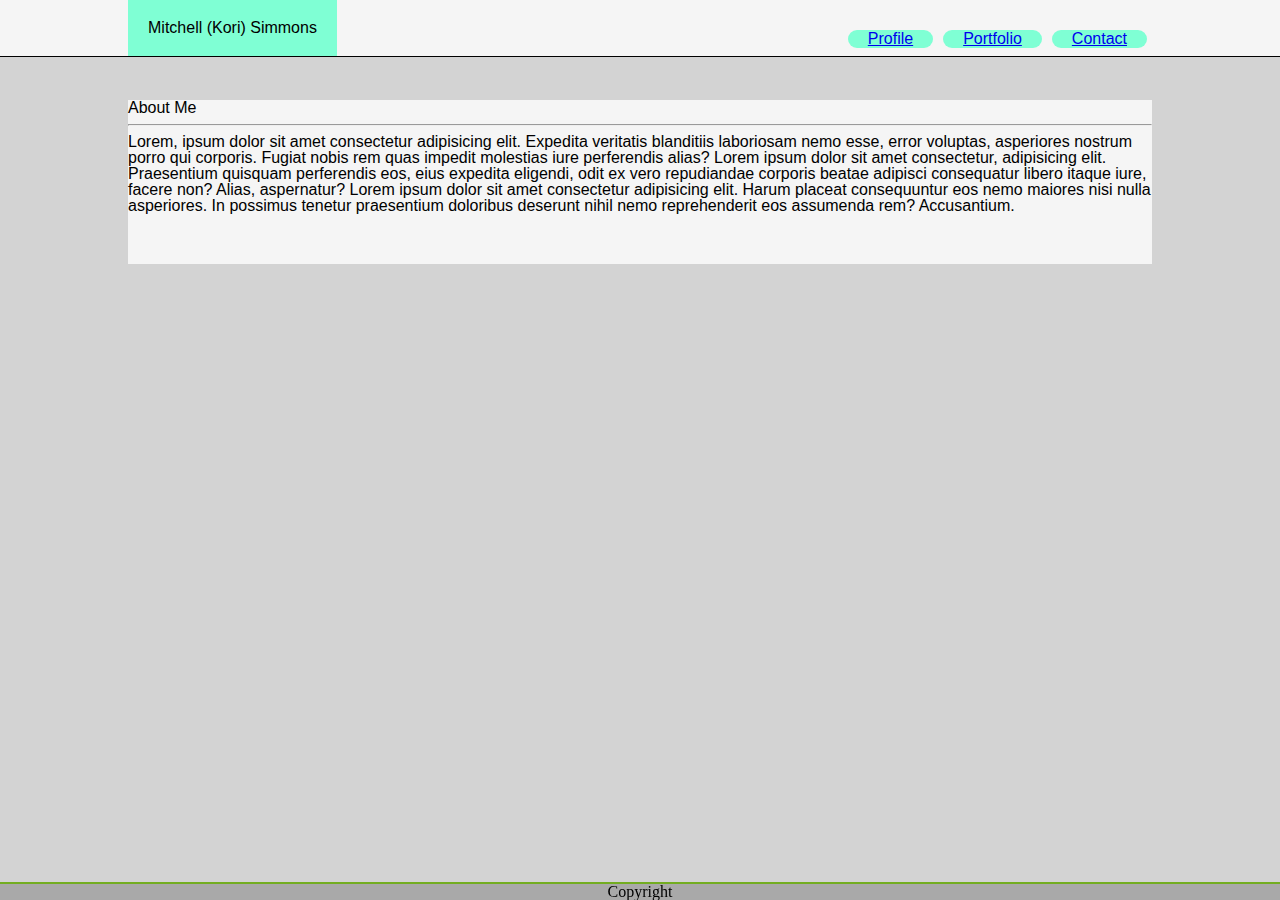
<file: index.html>
<!DOCTYPE html>
<html>
    <!-- clearfix and reset.css should be added first -->
<head>
    <meta charset="utf-8" />
    <meta http-equiv="X-UA-Compatible" content="IE=edge">
    <title>Kori's Portfolio</title>
    <meta name="viewport" content="width=device-width, initial-scale=1">
    <link rel="stylesheet" href="assests/css/reset.css" type="text/css" />
    <link rel="stylesheet" type="text/css" media="screen" href="assests/css/style.css" />
    
</head>
<body>
    <div class="head">
        <h1 class="Name">Mitchell (Kori) Simmons</h1>
        <span class="Btn"><button><a href="index.html">Profile</a></button><button><a href=portfolio.html>Portfolio</a></button><button><a href=contact.html>Contact</button></a></button></span>
    </div>
    <main class="clearfix">
        <h2>About Me</h2>
        <hr>
        <p>Lorem, ipsum dolor sit amet consectetur adipisicing elit. Expedita veritatis blanditiis laboriosam nemo esse, error voluptas, asperiores nostrum porro qui corporis. Fugiat nobis rem quas impedit molestias iure perferendis alias? Lorem ipsum dolor sit amet consectetur, adipisicing elit. Praesentium quisquam perferendis eos, eius expedita eligendi, odit ex vero repudiandae corporis beatae adipisci consequatur libero itaque iure, facere non? Alias, aspernatur? Lorem ipsum dolor sit amet consectetur adipisicing elit. Harum placeat consequuntur eos nemo maiores nisi nulla asperiores. In possimus tenetur praesentium doloribus deserunt nihil nemo reprehenderit eos assumenda rem? Accusantium.</p>    
    </main>
    <div class="foot">
            <p>Copyright</p>
    </div>
</body>
</html>
</file>
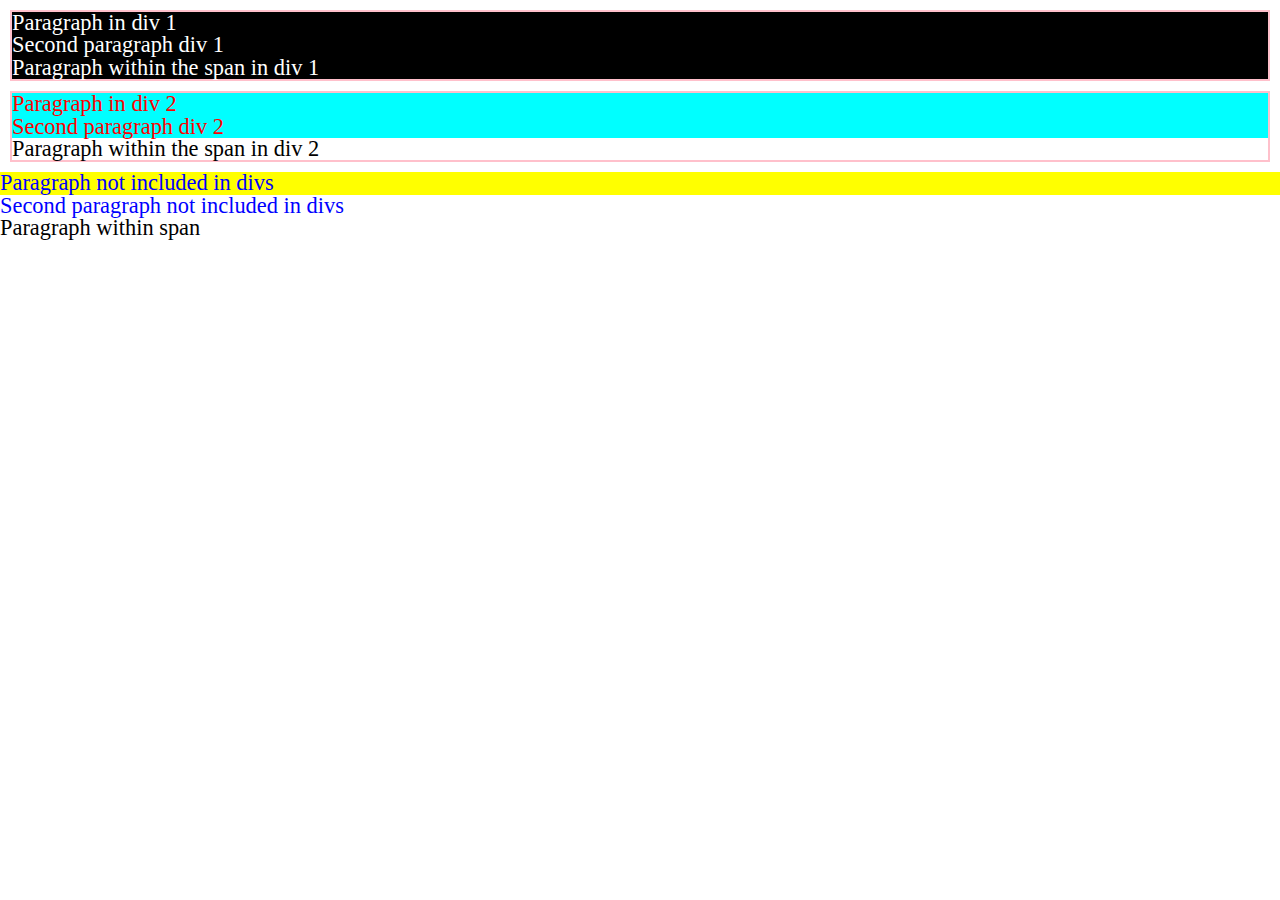
<file: assests/combinators/index.html>
<!DOCTYPE html>
<html lang="en">

<head>
  <meta charset="UTF-8">
  <meta name="viewport" content="width=device-width, initial-scale=1.0">
  <meta http-equiv="X-UA-Compatible" content="ie=edge">
  <title>Document</title>
  <link rel="stylesheet" href="reset.css">
  <link rel="stylesheet" href="style.css">
</head>

<body>
  <div id="div1">
    <p>Paragraph in div 1</p>
    <p>Second paragraph div 1</p>
    <span><p>Paragraph within the span in div 1</p></span>
  </div>
  <div id="div2">
    <p>Paragraph in div 2</p>
    <p>Second paragraph div 2</p>
    <span><p>Paragraph within the span in div 2</p></span>
  </div>
  <p>Paragraph not included in divs</p>
  <p>Second paragraph not included in divs</p>
  <span><p>Paragraph within span</p></span>
</body>
<!-- 
  combinator:

descendant selector
 div p
  p within div

child
 div > p
  immediate p within div
  p must be right after div

adjacent selector
 div + p
 p right after, but not in a div 

tilde selector
 div ~ p
  all p the come after a div

can use <tags> .classes or #ids
helps with dynamic styling
combinators are chainable
 -->

</html>
</file>
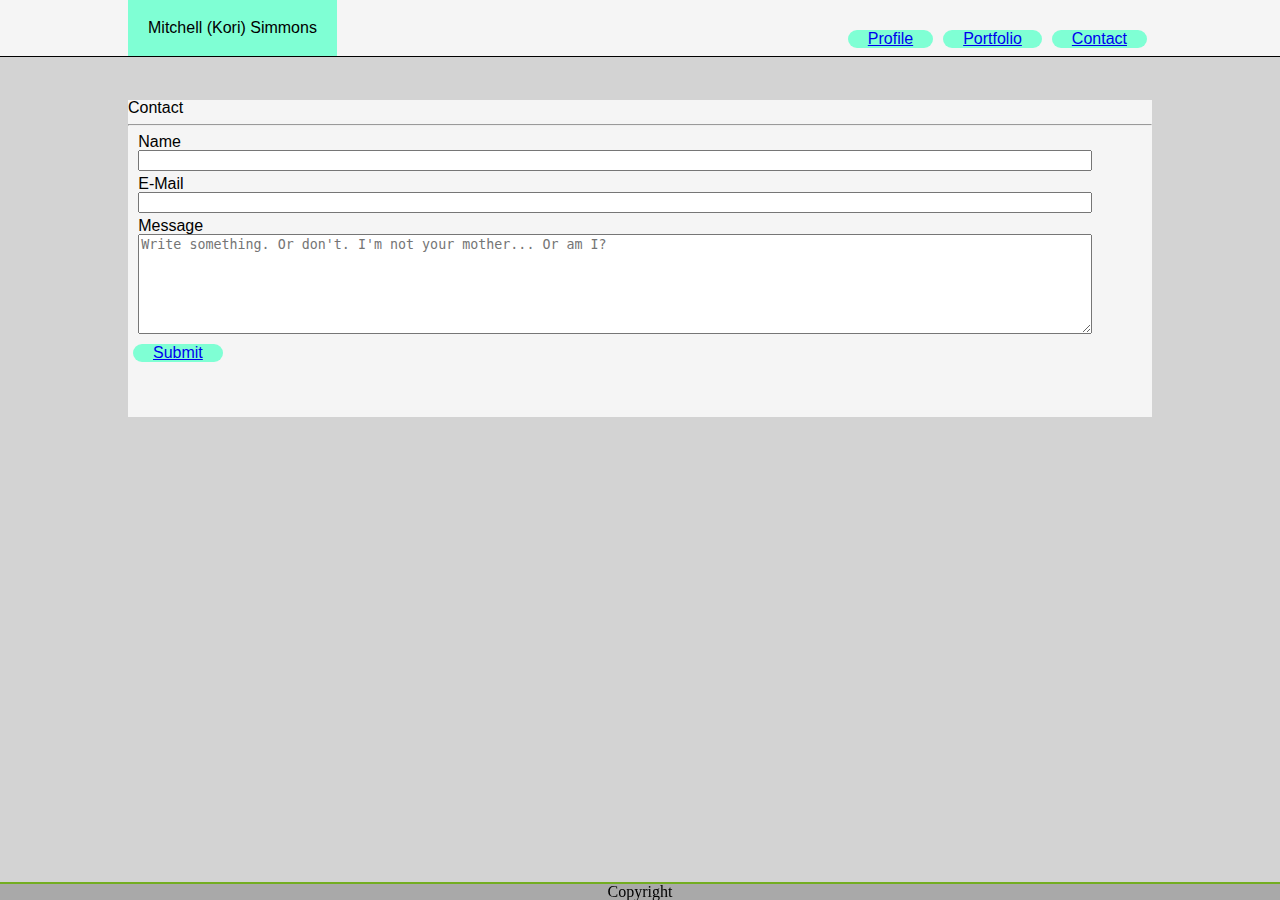
<file: contact.html>
<!-- title name (this and tabs cross pages)
contact
name
 blank
email
 blank
message
 blank
 submit button -->    
 <html>
 <head>
        <meta charset="utf-8" />
        <meta http-equiv="X-UA-Compatible" content="IE=edge">
        <title>Kori's Portfolio</title>
        <meta name="viewport" content="width=device-width, initial-scale=1">
        <link rel="stylesheet" href="assests/css/reset.css" type="text/css" />
        <link rel="stylesheet" type="text/css" media="screen" href="assests/css/style.css" />
        
</head>
<body>
    <div class="head">
        <h1 class="Name">Mitchell (Kori) Simmons</h1>
        <span class="Btn"><button><a href="index.html">Profile</a></button><button><a href=portfolio.html>Portfolio</a></button><button><a href=contact.html>Contact</button></a></button></span>
    </div>
    <main>
        <h2>Contact</h2>
        <hr>
        <!-- line? -->
        <!-- text entry box, one line -->
        <form>
                <label for="name">Name</label>
                <br>
                <input type="text" id="name" name="name">
        </form>
        <form>
                <label for="mail">E-Mail</label>
                <br>
                <input type="text" id="mail" name="mail">
        </form>
        <!-- text entry box, one line -->
        <form>
                <label for="msg">Message</label>
                <br>
                <textarea type="text" id="msg" name="msg" style="width:95%" placeholder="Write something. Or don't. I'm not your mother... Or am I?"></textarea>
        </form>
        <!-- text entry box, many line -->
        <button><a href="mailto:icedragon668@gmail.com">Submit</a></button> 
    </main>
    <div class="foot">
        <p>Copyright</p>
    </div>
</body>
</html>
</file>
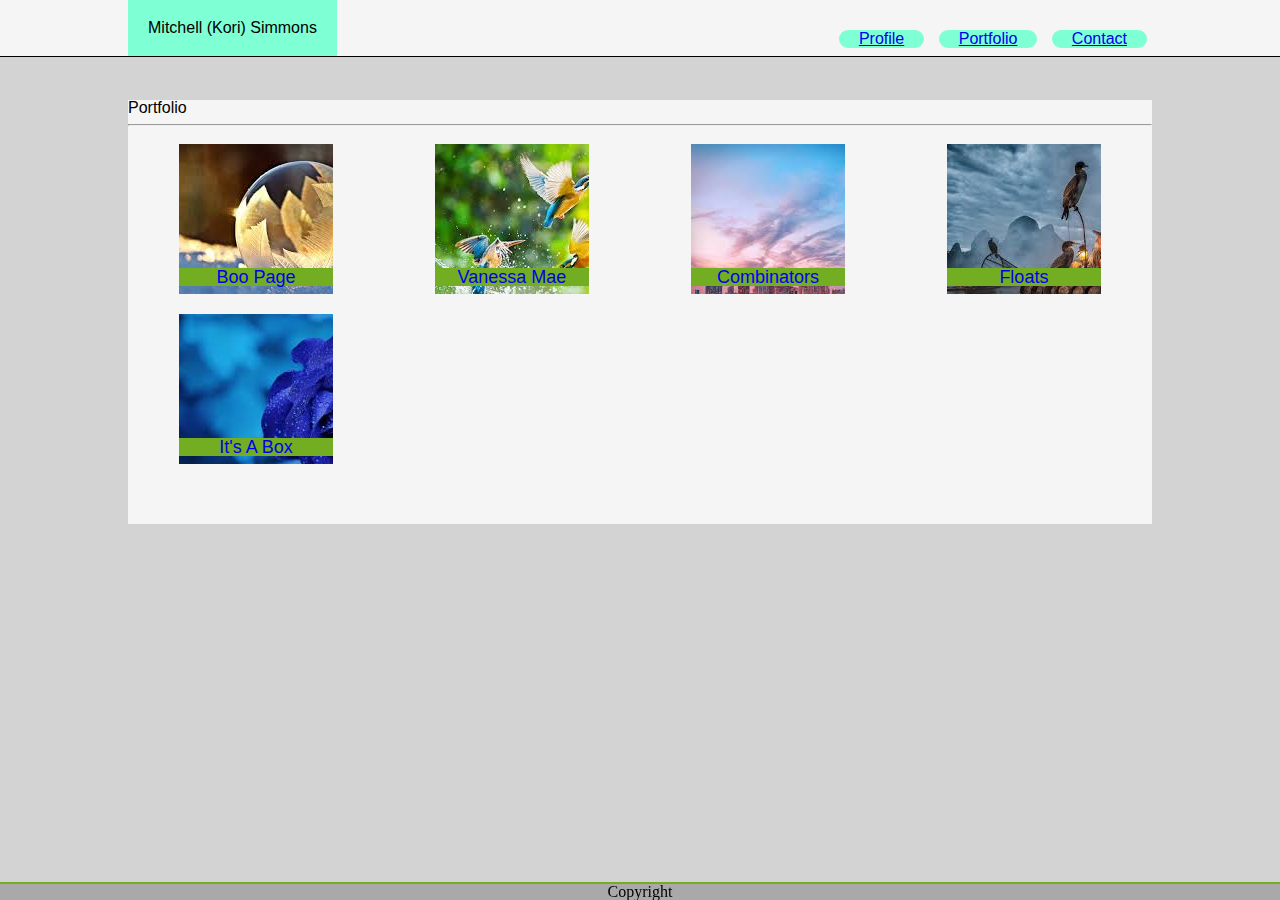
<file: portfolio.html>
<!-- as others
h1 port
image with title n banner x5 -->
<head>
        <meta charset="utf-8" />
        <meta http-equiv="X-UA-Compatible" content="IE=edge">
        <title>Kori's Portfolio</title>
        <meta name="viewport" content="width=device-width, initial-scale=1">
        <link rel="stylesheet" href="assests/css/reset.css" type="text/css" />
        <link rel="stylesheet" type="text/css" media="screen" href="assests/css/style.css" />
        
</head>
<body>
    <div class="head">
        <!-- list with header is better semantics, give the list a nav too -->
        <h1 class="Name">Mitchell (Kori) Simmons</h1>
        <span class="Btn">
            <button><a href="index.html">Profile</a></button>
            <button><a href=portfolio.html>Portfolio</a></button>
            <button><a href=contact.html>Contact</button></a></button>
        </span>
    </div>
        <!-- proper syntext/semantics
        <header>
            <div class="wrapper">
                <h1></h1>
                <nav>
                    <ul>
                        <li></li>
                    </ul>
                </nav>
            </div>
        </header> -->
    <main>
        <h2>Portfolio</h2>
        <hr>
        <div class="container">
            <a target="_blank" href="assests/Boo html css js example/BooTheDog.html">
            <img src="assests/images/image (1).jpg" class="image">
            <div class="imgtxt">Boo Page</div>
            </a>
        </div>
        <div class="container">
            <a target="_blank" href="assests/Mae html myCreated/fanpage.html">
            <img src="assests/images/image (2).jpg" class="image">
            <div class="imgtxt">Vanessa Mae</div>
            </a>
        </div>
        <div class="container">
            <a target="_blank" href="assests/combinators/index.html">
            <img src="assests/images/image (3).jpg" class="image">
            <div class="imgtxt">Combinators</div>
            </a>
        </div>
        <div class="container">
            <a target="_blank" href="assests/float notes/floats.html">
            <img src="assests/images/image (4).jpg" class="image">
            <div class="imgtxt">Floats</div>
            </a>
        </div>
        <div class="container">
            <a target="_blank" href="assests/jsWjs javascrit/jsWjs.html">
            <img src="assests/images/image (5).jpg" class="image">
            <div class="imgtxt">It's A Box</div>
            </a>
        </div>
    </main>
    <div class="foot">
            <p>Copyright</p>
    </div>
</body>
</file>
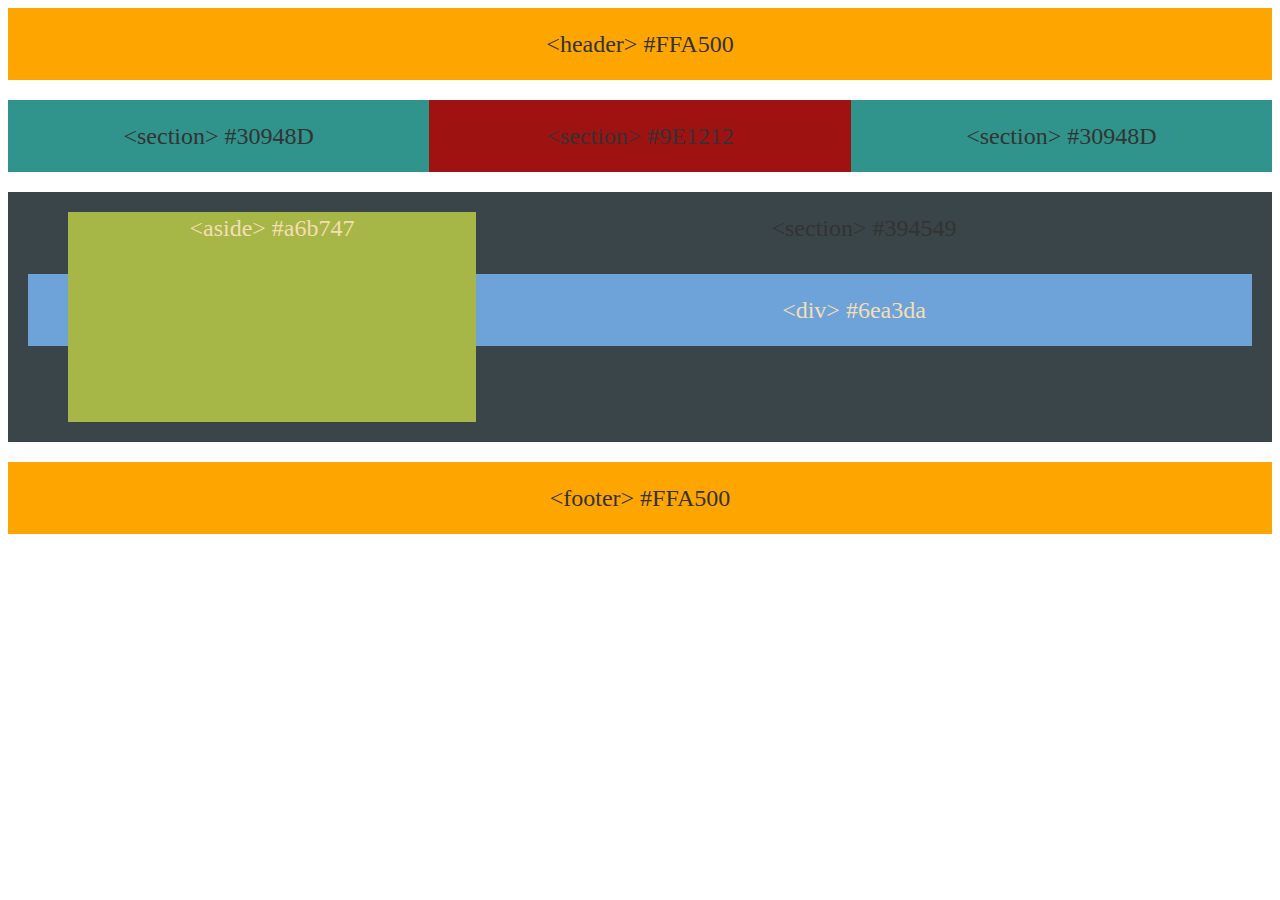
<file: assests/float notes/floats.html>
<!-- STUDENTS: Head to float.css for your assignment -->
<!DOCTYPE html>
<html lang="en-us">

<head>
  <meta charset="UTF-8">
  <title>Floats</title>
  <link rel="stylesheet" type="text/css" href="floats.css">
</head>

<body>

  <header>
    &lt;header&gt; #FFA500
  </header>

  <section id="left">
    &lt;section&gt; #30948D
  </section>

  <section id="middle">
    &lt;section&gt; #9E1212
  </section>

  <section id="right">
    &lt;section&gt; #30948D
  </section>

  <section id="full">
    <aside>
      &lt;aside&gt; #a6b747
    </aside>
    &lt;section&gt; #394549
    <div id="division">
      &lt;div&gt; #6ea3da
    </div>
  </section>

  <footer class="clearfix">
    &lt;footer&gt; #FFA500
  </footer>

</body>

</html>
</file>
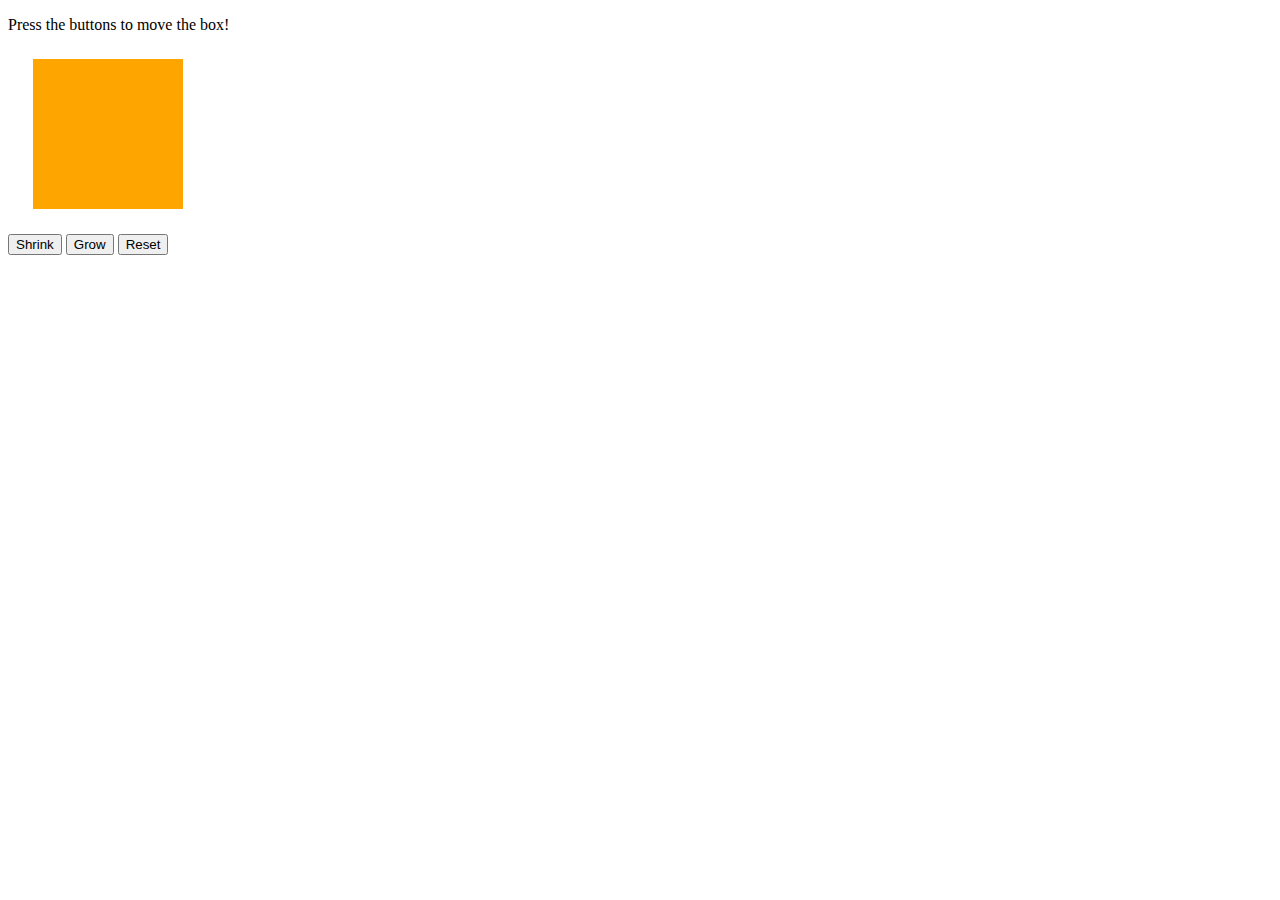
<file: assests/jsWjs javascrit/inlinejs.html>
<!DOCTYPE html>
<html>
<head>
    <title>Jiggle Into JavaScript</title>
</head>
<body>

    <p>Press the buttons to move the box!</p>

    <div id="box" style="height:150px; width:150px; background-color:orange; margin:25px"></div>

    <button id="shrinkBtn">Shrink</button>
    <button id="growBtn">Grow</button>
    <button id="resetBtn">Reset</button>

    <script type="text/javascript">

        document.getElementById("shrinkBtn").addEventListener("click", function(){

            document.getElementById("box").style.height = "25px";

        });

        document.getElementById("growBtn").addEventListener("click", function(){

            document.getElementById("box").style.height = "250px";

        });

        document.getElementById("resetBtn").addEventListener("click", function(){

            document.getElementById("box").style.height = "150px";

        });

    </script>

</body>
</html>
</file>
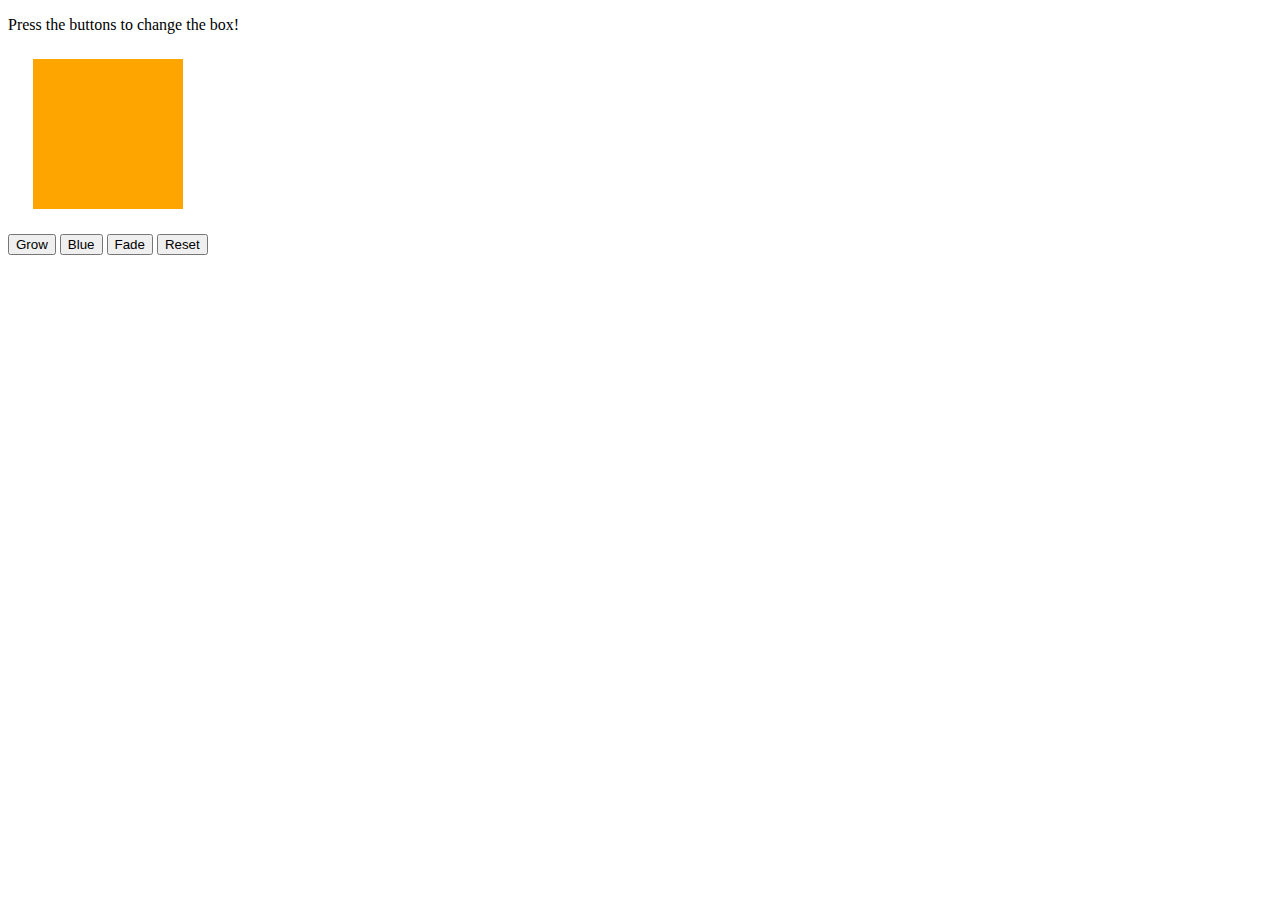
<file: assests/jsWjs javascrit/jsWjs.html>
<!DOCTYPE html>
<html>
<head>
    <title>Jiggle Into JavaScript</title>
    <script type="text/javascript" src="https://cdnjs.cloudflare.com/ajax/libs/jquery/3.1.0/jquery.min.js"></script>
</head>
<body>

    <p>Press the buttons to change the box!</p>
<script type="text/javascript">
var h = "150px"
</script>

    <div id="box" style="
    height:150px;
    width:150px; 
    background-color:orange; 
    margin:25px">
    </div>

    <button id="button1">Grow</button>
    <button id="button2">Blue</button>
    <button id="button3">Fade</button>
    <button id="button4">Reset</button>

<script src="jsWjsJavascript.js"></script>

</body>
<!--so... yeah this isnt right. i'me giving up becaus eof time constraints :(
    but, it's going to be my pet pevee project til it @#$%ing works
    I can't seem to get the right syntax,  and issues wth the external .js as well-->
</html>
</file>
<file: assests/css/style.css>
/* Top Nav Bar Start */

.head {
    position: fixed;
    z-index: 5;
    background: whitesmoke;
    margin: 0 auto;
    width: 100%;
    font-family: 'Trebuchet MS', 'Lucida Sans Unicode', 'Lucida Grande', 'Lucida Sans', Arial, sans-serif;
    top: 0;
    left: 0;
    border-bottom: 1px solid #000;
}
.Name {
    padding: 20px;
    float: left;
    background-color: aquamarine;
    margin: 0 0 0 10%;
}

button {
        background-color: aquamarine;
        border: none;
        color: white;
        margin: 0 auto;
        padding: 0 20px;
        text-align: center;
        font-size: 16px;
        cursor: pointer;
        border-radius: 25px;
        /* border: 2px solid rgb(45, 116, 100) */
}

.Btn {
    margin: 25px 10% 0 0;
    float: right;
}

/* Top Nav Bar End */
body {
    background: lightgray;
}
/* Body Block Start */

main {
    background: whitesmoke;
    width: 80%;
    margin: 0 auto;
    font-family: 'Trebuchet MS', 'Lucida Sans Unicode', 'Lucida Grande', 'Lucida Sans', Arial, sans-serif;
    position: absolute;
    top: 100px;
    left: 10%;
    clear: both;
    padding-bottom: 50px;
} 

/* Body Bloack End */
.clearfix::after {
    content: "";
    display: block;
    clear: both;
}
/*Foot Block Start */

.foot {
    position: fixed;
    border-top: 2px solid #73ad21;
    background: darkgrey;
    bottom: 0;
    left: 0;
    margin: 0 auto;
    width: 100%;
    text-align: center;
}

/* Foot Block End */

/* Image Block Start */

.container {
    /* .container clips */
    /* .image squishes */
    float: left;
    position: relative;
    height: 150px;
    width: 15%;
    overflow: hidden;
    margin: 10px 5% 10px 5%;
}

.imgtxt {
    position: absolute;
    bottom: 8px;
    left: 0px;
    font-size: 18;
    background-color: #73ad21;
    width: 100%;
    text-align: center;
}

/* Image Bloack End */

/* Form Block Start */

.submit {

}

input {
    width: 95%;
}

form {
    margin: 0 1%;
    padding-bottom: 5px;
}

#msg {
    height: 100px;
}

button {
    margin: 5px;
}
/* Form Block End */
/* position: relative (targets normal spot)
position: absolute (targets nearest non-static) (these scroll)
position: static (fine grain: none, default)
position: fixed (relative to viewport) (they don't scroll) */
</file>
<file: assests/combinators/style.css>
div {
  margin: 10px;
}

p {
  font-size: 1.4em;
}

#div1 p {
  background-color: black;
  color: white;
}

#div2 > p {
  background-color: cyan;
  color: red;
}

#div1 ~ p {
  color: blue;
}

#div2 + p {
  background-color: yellow;
}

#div1, #div2 {
  border: 2px solid pink;
}

/* Give all descendant p elements of #div1 a black background color with white font */

/* Give only child p elements of #div2 a cyan background with red font, exclude paragraphs in the span element */

/* Give all general sibling p elements of #div1 a blue font */

/* Give all adjacaent sibling p elements of #div2 a yellow background color */

/* Give #div1 and #div2 a border without adding the border to all divs */
</file>
<file: assests/float notes/floats.css>
/**
 * Float Layout Activity
 **/

* {
  box-sizing: border-box;
  text-align: center;
}

body {
  font-size: 24px;
  line-height: 32px;
  color: #333;
}

header {
  padding: 20px;
  margin-bottom: 20px;
  color: #333;
  background: #FFA500;
}

section {
  padding: 20px;
  margin-bottom: 20px;
}

#left, #middle, #right {
  width: 33.333333%;
  float: left;
}

#left {
  background: #30948D;
}

#middle {
  background: #9e1212;
}

#right {
  background: #30948D;
}

#full {
  background: #394549;
  margin-bottom: 20px;
  /* clear: both; */
  /* scroll-behavior: auto
      i wanna play with scroll */
  /* clear: both; */
  overflow: auto;
  /* brings the element back over the kid (aside) */

    }

#division {
  margin-top: 30px;
  background: #6ea3da;
  padding: 20px;
  color: wheat
}

aside {
  background: #a6b747;
  width: 33.3333%;
  height: 210px;
  float: left;
  /* causes it to divorce and flow over */
  color: wheat;
  margin-left: 40px;
}

footer {
  background: #FFA500;
  padding: 20px;
}

.clearfix::after {
  content: "";
  display: block;
  clear: both;
}
</file>
